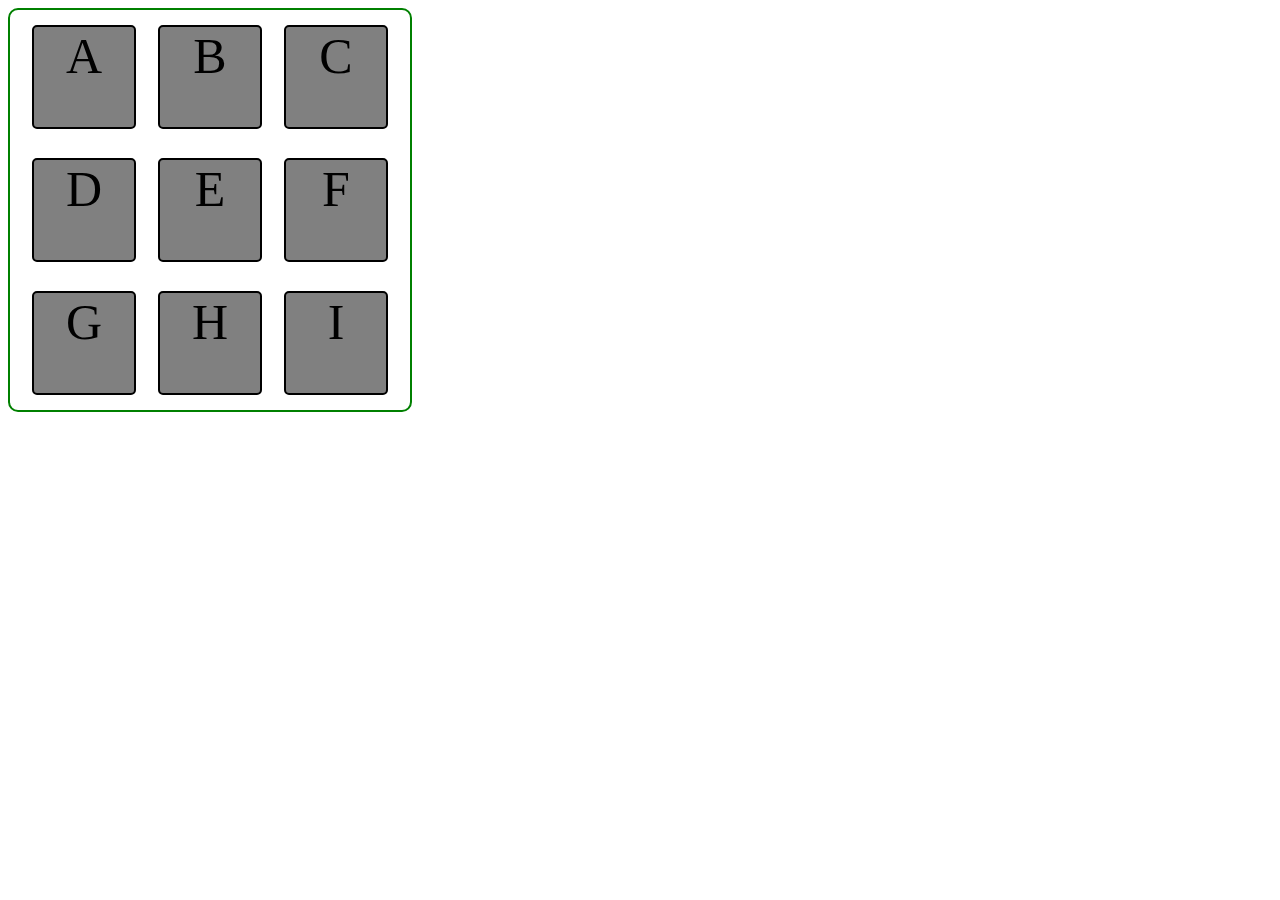
<file: index.html>
<!DOCTYPE html>
<html lang="en">
<head>
    <meta charset="UTF-8">
    <meta name="viewport" content="width=device-width, initial-scale=1.0">
    <title>Document</title>
    <link rel="stylesheet" href="style.css">
</head>
<body>
    <div class="outer">
        <div class="child">A</div>
        <div class="child">B</div>
        <div class="child">C</div>
        <div class="child">D</div>
        <div class="child">E</div>
        <div class="child">F</div>
        <div class="child">G</div>
        <div class="child">H</div>
        <div class="child">I</div>
    </div>
</body>
</html>
</file>
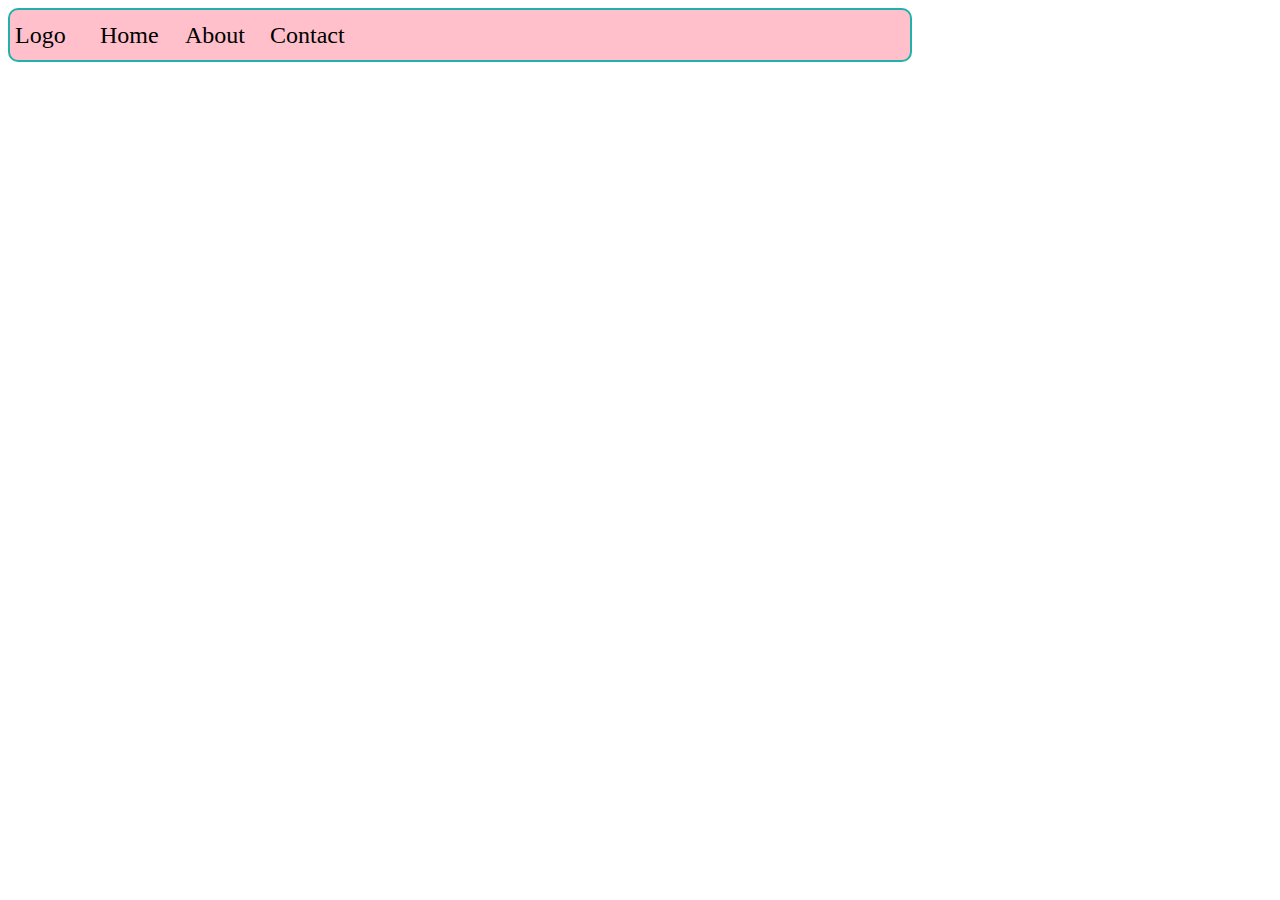
<file: index1.html>
<!DOCTYPE html>
<html lang="en">
<head>
    <meta charset="UTF-8">
    <meta name="viewport" content="width=device-width, initial-scale=1.0">
    <title>Document</title>
    <link rel="stylesheet" href="style1.css">
</head>
<body>
    <nav>
        <div id="navbar">
            <div class="option">Logo</div>
            <div class="option">Home</div>
            <div class="option">About</div>
            <div class="option">Contact</div>
        </div>
    </nav>
</body>
</html>
</file>
<file: style.css>
.outer{

    height: 400px;
    width: 400px;
    border-radius: 10px;
    border: 2px solid green;
    display: flex;
    flex-wrap: wrap;
    justify-content: space-evenly;
    align-items: center;
}
.child{
width: 100px;
height: 100px;
display: inline-block;
border: 2px solid black;
border-radius: 5px;
background-color: grey;
font-size: 50px;
text-align: center;



}
</file>
<file: style1.css>
#navbar{
    height: 50px;
    width: 900px;
    background-color: pink;
    border: 2px solid lightseagreen;
    border-radius:10px;
    display: flex;
    justify-content: flex-start;
    align-items: center; 
}

.option{
    height: 50px;
    width: 80px;
    border-radius: 10px;
    margin-left: 5px;
    font-size: 24px;
    line-height: 50px;

}
</file>
